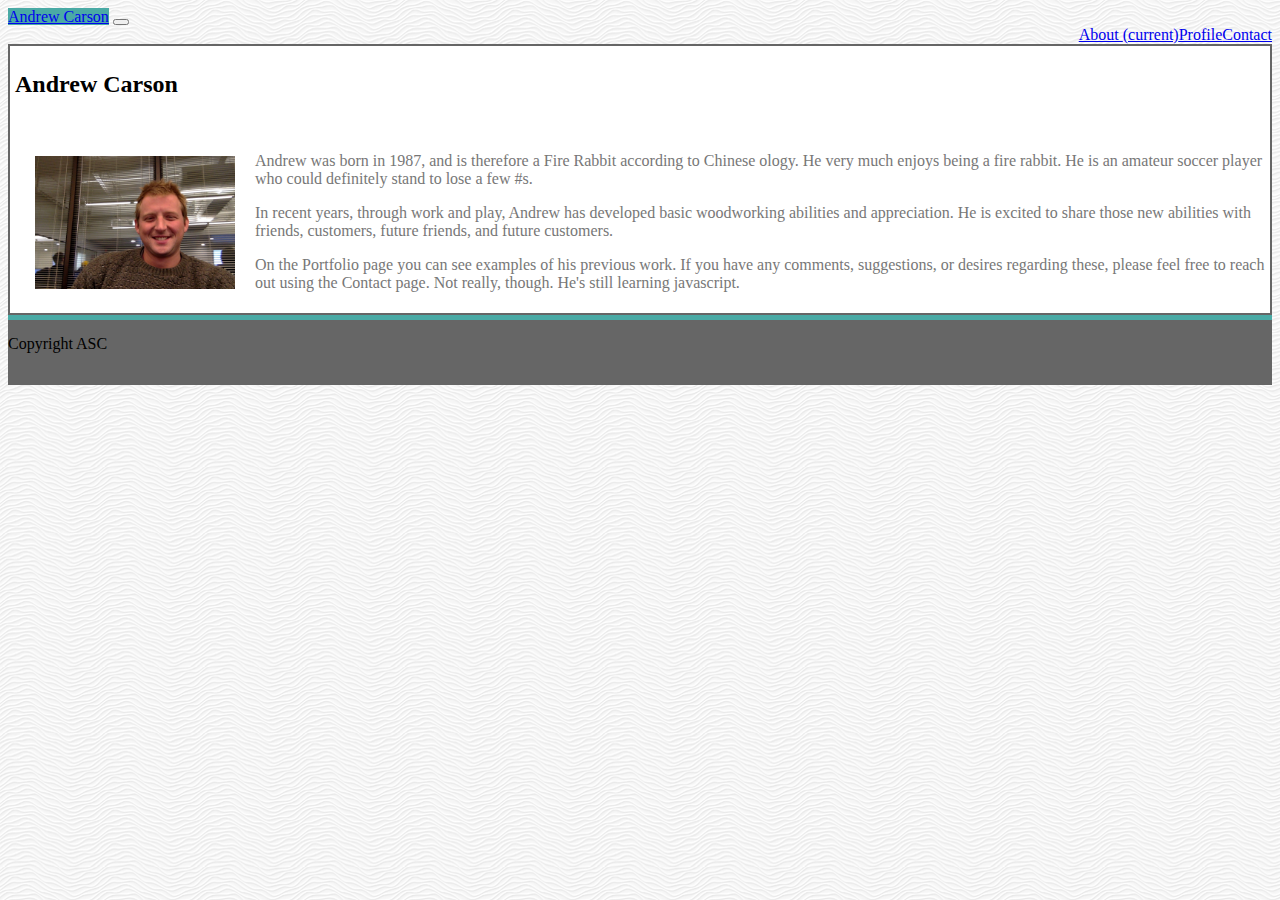
<file: index.html>
<!doctype html>
<html lang="en">
  <head>
    <title>Bootstrap Portfolio</title>
    <!-- Required meta tags -->
    <meta charset="utf-8">
    <meta name="viewport" content="width=device-width, initial-scale=1, shrink-to-fit=no">
    <!-- change -->
    <!-- Bootstrap CSS -->
    <link rel="stylesheet" href="https://stackpath.bootstrapcdn.com/bootstrap/4.1.3/css/bootstrap.min.css" integrity="sha384-MCw98/SFnGE8fJT3GXwEOngsV7Zt27NXFoaoApmYm81iuXoPkFOJwJ8ERdknLPMO" crossorigin="anonymous">
    <link rel="stylesheet" href="style.css">

</head>
  <body>
        <nav class="navbar navbar-expand-lg navbar-dark bg-dark">
                <a class="navbar-brand" href="#">Andrew Carson</a>
                <button class="navbar-toggler" type="button" data-toggle="collapse" data-target="#navbarNavAltMarkup" aria-controls="navbarNavAltMarkup" aria-expanded="false" aria-label="Toggle navigation">
                  <span class="navbar-toggler-icon"></span>
                </button>
                <div class="collapse navbar-collapse" id="navbarNavAltMarkup">
                  <div class="navbar-nav">
                    <a class="nav-item nav-link active" href="index.html">About <span class="sr-only">(current)</span></a>
                    <a class="nav-item nav-link" href="contact.html" style="float:right;">Contact</a>
                    <a class="nav-item nav-link" href="portfolio.html" style="float:right;">Profile</a>
                  </div>
                </div>
        </nav>

        <br>
        
        
        <div class="row">
                <div class="col-md-2"> </div>

                <div class="col-md-8">

                        <div class="about">
                                <h2>Andrew Carson</h2>
                                <br>    
        
                                <img src="assets/myphoto.jpg" class="myphoto" style="width:200px; float:left;">
                                <p class="text" √>Andrew was born in 1987, and is therefore a Fire Rabbit according to 
                                    Chinese ology. He very much enjoys being a fire rabbit. 
                                He is an amateur soccer player who could definitely stand to lose a few #s.</p>
        
                                <p class="text">In recent years, through work and play, Andrew has developed basic woodworking
                                    abilities and appreciation.  He is excited to share those new abilities with 
                                    friends, customers, future friends, and future customers.
                                </p>
        
                                <p class="text">On the Portfolio page you can see examples of his previous work. 
                                    If you have any comments, suggestions, or desires regarding these,
                                    please feel free to reach out using the Contact page.  Not really, though.  
                                    He's still learning javascript.    
        
                                </p>
        
        
                            </div>
                </div>


                <div class="col-md-2"></div>

            </div>

        <div class="footer-copyright text-center py-3 fixed-bottom">
            <footer class="page-footer">
                Copyright ASC
            </footer>
        </div>

    <!-- Optional JavaScript -->
    <!-- jQuery first, then Popper.js, then Bootstrap JS -->
    <script src="https://code.jquery.com/jquery-3.3.1.slim.min.js" integrity="sha384-q8i/X+965DzO0rT7abK41JStQIAqVgRVzpbzo5smXKp4YfRvH+8abtTE1Pi6jizo" crossorigin="anonymous"></script>
    <script src="https://cdnjs.cloudflare.com/ajax/libs/popper.js/1.14.3/umd/popper.min.js" integrity="sha384-ZMP7rVo3mIykV+2+9J3UJ46jBk0WLaUAdn689aCwoqbBJiSnjAK/l8WvCWPIPm49" crossorigin="anonymous"></script>
    <script src="https://stackpath.bootstrapcdn.com/bootstrap/4.1.3/js/bootstrap.min.js" integrity="sha384-ChfqqxuZUCnJSK3+MXmPNIyE6ZbWh2IMqE241rYiqJxyMiZ6OW/JmZQ5stwEULTy" crossorigin="anonymous"></script>
  </body>
</html>
</file>
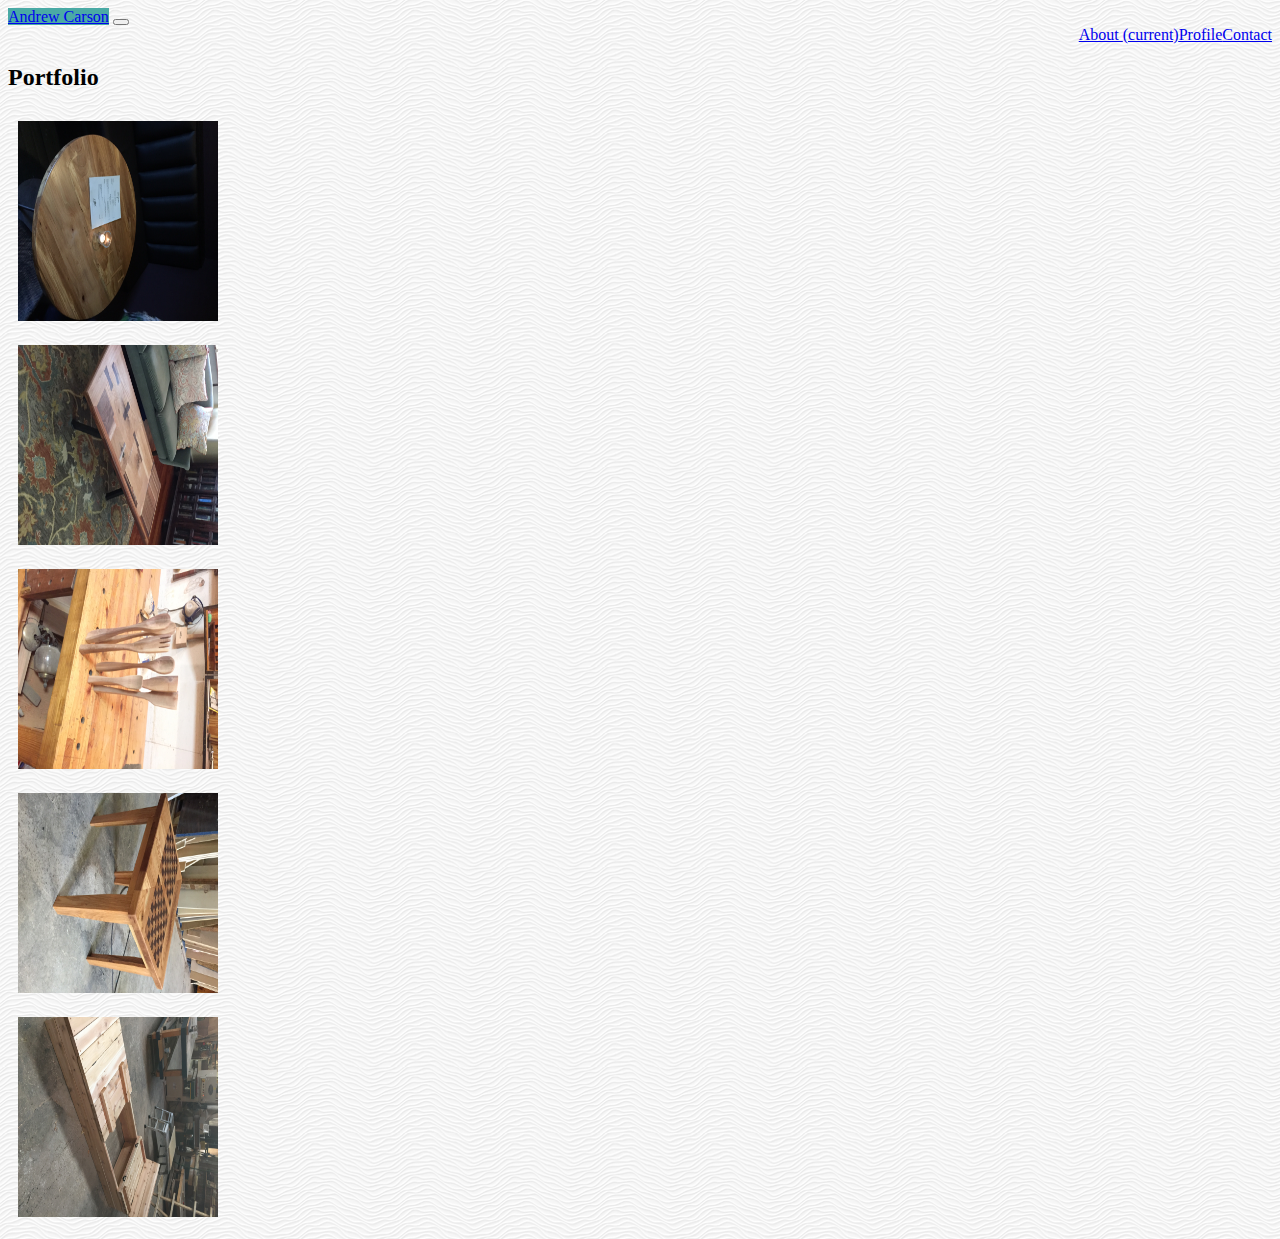
<file: portfolio.html>
<!doctype html>
<html lang="en">
  <head>
    <title>Title</title>
    <!-- Required meta tags -->
    <meta charset="utf-8">
    <meta name="viewport" content="width=device-width, initial-scale=1, shrink-to-fit=no">

    <!-- Bootstrap CSS -->
    <link rel="stylesheet" href="https://stackpath.bootstrapcdn.com/bootstrap/4.1.3/css/bootstrap.min.css" integrity="sha384-MCw98/SFnGE8fJT3GXwEOngsV7Zt27NXFoaoApmYm81iuXoPkFOJwJ8ERdknLPMO" crossorigin="anonymous">
    <link rel="stylesheet" href="style.css">

  </head>
  <body>
    <nav class="navbar navbar-expand-lg navbar-dark bg-dark">
      <a class="navbar-brand" href="#">Andrew Carson</a>
      <button class="navbar-toggler" type="button" data-toggle="collapse" data-target="#navbarNavAltMarkup" aria-controls="navbarNavAltMarkup" aria-expanded="false" aria-label="Toggle navigation">
        <span class="navbar-toggler-icon"></span>
      </button>
      <div class="collapse navbar-collapse" id="navbarNavAltMarkup">
        <div class="navbar-nav">
          <a class="nav-item nav-link active" href="index.html">About <span class="sr-only">(current)</span></a>
          <a class="nav-item nav-link" href="contact.html" style="float:right;">Contact</a>
          <a class="nav-item nav-link" href="portfolio.html" style="float:right;">Profile</a>
        </div>
      </div>
</nav>
<br>
    <div class="row"> 
      <div class="col-md-2"></div>
      <div class="col-md-8"><h2>Portfolio</h2></div>
      <div class="col-md-2"></div>
    </div> 
    <div class="row">
      <div class="col-md-2"></div>
      <div class="col-md-4">
        <img src="assets/hickory circle.JPG" style="height:200px; width:200px; transform:rotate(90deg);margin:10px;">

      </div>
      <div class="col-md-4">
        <img src="assets/coffee table.JPG" style="height:200px;width:200px; transform:rotate(90deg);margin:10px;">

      </div>

      <div class="col-md-2"></div>
    </div>

    <div class="row">
      <div class="col-md-2"></div>
      <div class="col-md-4">
        <img src="assets/saladware.JPG" style="height:200px;width:200px; transform:rotate(90deg);margin:10px;">

      </div>
      <div class="col-md-4">
        <img src="assets/game table.JPG" style="height:200px;width:200px; transform:rotate(90deg);margin:10px;">

      </div>

      <div class="col-md-2"></div>
    </div>

    <div class="row">
      <div class="col-md-2"></div>
      <div class="col-md-4">
        <img src="assets/sandbox.JPG" style="height:200px;width:200px; transform:rotate(90deg);margin:10px;">

      </div>
      <div class="col-md-4">
        

      </div>

      <div class="col-md-2"></div>
    </div>
    <!-- Optional JavaScript -->
    <!-- jQuery first, then Popper.js, then Bootstrap JS -->
    <script src="https://code.jquery.com/jquery-3.3.1.slim.min.js" integrity="sha384-q8i/X+965DzO0rT7abK41JStQIAqVgRVzpbzo5smXKp4YfRvH+8abtTE1Pi6jizo" crossorigin="anonymous"></script>
    <script src="https://cdnjs.cloudflare.com/ajax/libs/popper.js/1.14.3/umd/popper.min.js" integrity="sha384-ZMP7rVo3mIykV+2+9J3UJ46jBk0WLaUAdn689aCwoqbBJiSnjAK/l8WvCWPIPm49" crossorigin="anonymous"></script>
    <script src="https://stackpath.bootstrapcdn.com/bootstrap/4.1.3/js/bootstrap.min.js" integrity="sha384-ChfqqxuZUCnJSK3+MXmPNIyE6ZbWh2IMqE241rYiqJxyMiZ6OW/JmZQ5stwEULTy" crossorigin="anonymous"></script>
  </body>
</html>
</file>
<file: style.css>
.navbar-brand {
    background: #4aaaa5;
}

body {
    background-image:url(assets/white-waves.png.jpg);
}

footer {
    background-color:#666666;
    height:50px;
    padding-top: 15px;
    border-top: solid 5px #4aaaa5;
}

.navbar-nav {
    float:right;
    position: relative;
}

.text {
    color:#777777;
}

.myphoto {
    padding:20px;
}

.about {
    padding:5px;
    border: solid 2px #666666;
    background-color:white;
}
</file>
